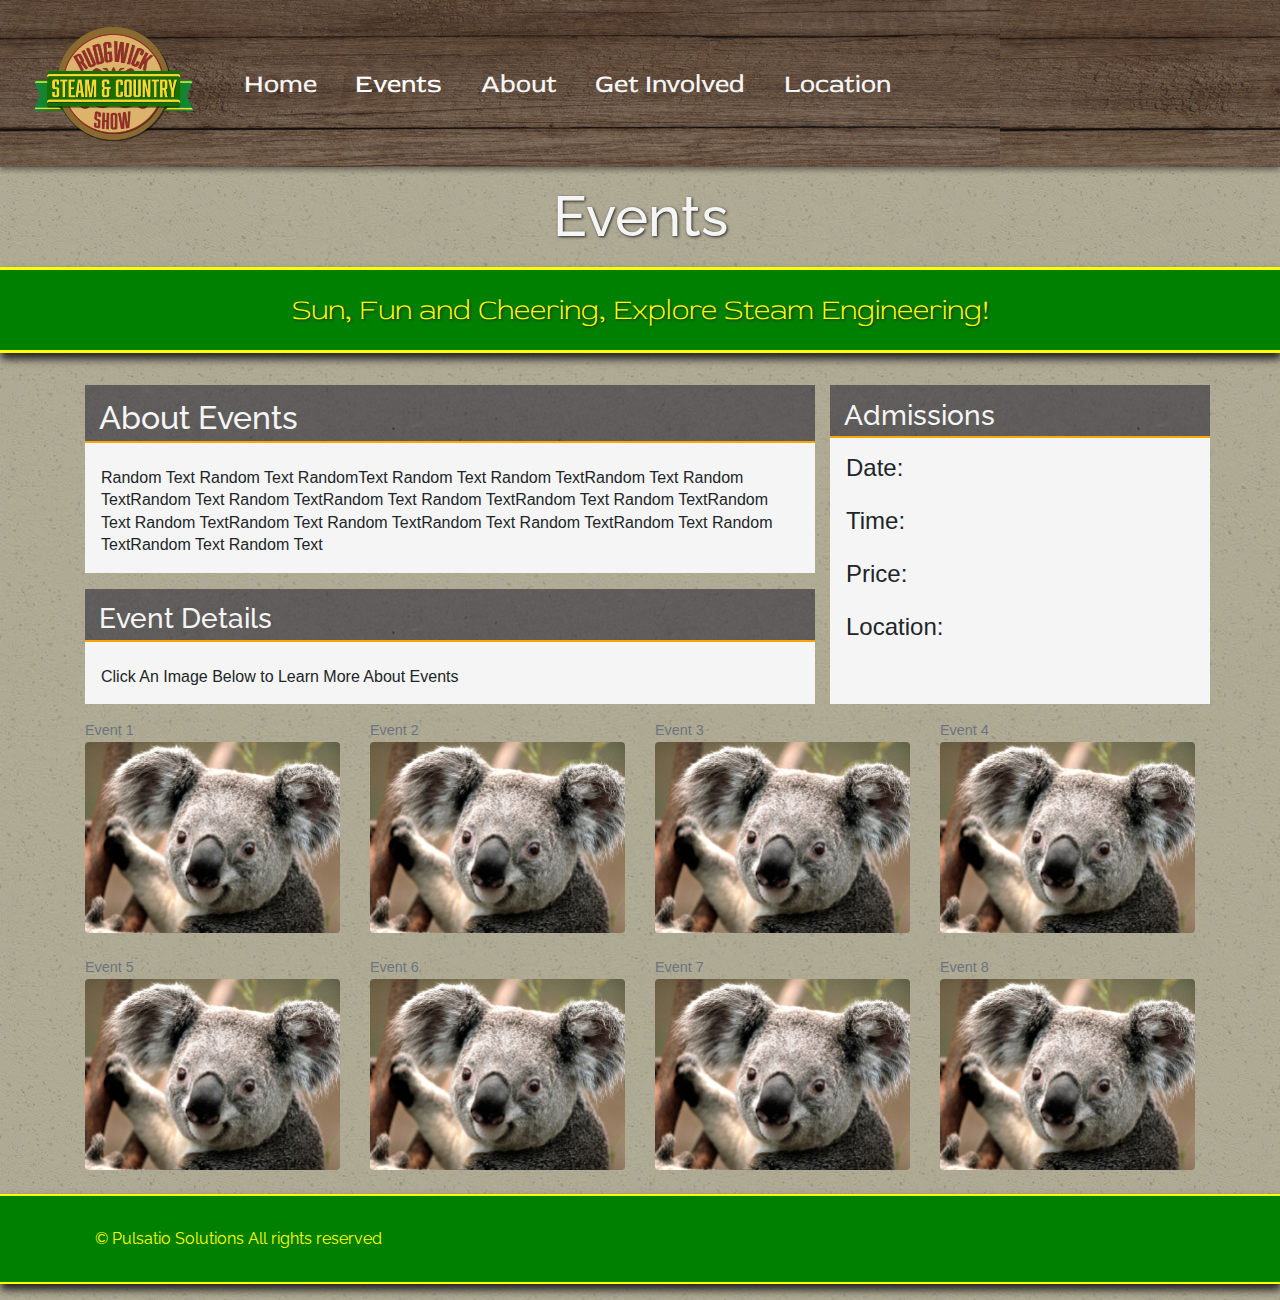
<file: rudgwickshow/events.html>
<!doctype html>
<html lang="en">
<head>
	<meta charset="utf-8">
    <meta name="viewport" content="width=device-width, initial-scale=1.0" />
	<title>Rudgwick Steam and Country Show | Events</title>
    <link rel="stylesheet" href="https://stackpath.bootstrapcdn.com/bootstrap/4.5.2/css/bootstrap.min.css" integrity="sha384-JcKb8q3iqJ61gNV9KGb8thSsNjpSL0n8PARn9HuZOnIxN0hoP+VmmDGMN5t9UJ0Z" crossorigin="anonymous">
    <link rel="preconnect" href="https://fonts.gstatic.com">
    <link href="https://fonts.googleapis.com/css2?family=Raleway&family=Red+Rose&display=swap" rel="stylesheet"> 
    <link rel="stylesheet" href="css/style.css">
</head>

<body>
    <header class="container">
        <div class="row">

        </div> 
    </header>  
    <nav class="navbar navbar-expand-sm navbar-dark bg-dark">
      <a class="navbar-brand" href="index.html"><img class="headlogo" src="img/rudgwick-logo.png" alt="Rudgwick Steam & Country Show"></a>
        <button class="navbar-toggler" type="button" data-toggle="collapse" data-target="#navbarNav" aria-controls="navbarNav" aria-expanded="false" aria-label="Toggle navigation">
          <span class="navbar-toggler-icon"></span>
        </button>
        <div class="collapse navbar-collapse" id="navbarNav">
          <ul class="navbar-nav">
            <li class="nav-item">
              <a class="nav-link" href="index.html">Home</a>
            </li>
            <li class="nav-item">
              <a class="nav-link active" href="#">Events <span class="sr-only">(current)</span></a>
            </li>
            <li class="nav-item">
              <a class="nav-link" href="about.html">About</a>
            </li>
            <li class="nav-item">
              <a class="nav-link" href="get_involved.html">Get Involved</a>
            </li>
            <li class="nav-item">
              <a class="nav-link" href="location.html">Location</a>
            </li>
            
          </ul>
        </div>
      </nav>
        <div class="jumbo-con">
            <h2 class="home-head">Events</h2>
          <div class="jumbotron">  
            <p class="lead">Sun, Fun and Cheering, Explore Steam Engineering!</p>
            </div>
        </div>
      
        <div class="container">
          <div class="row">
              <article class="col-lg-8">
                <section>
                    <h2>About Events</h2>
                    <p>Random Text Random Text RandomText Random Text Random TextRandom Text Random TextRandom Text Random TextRandom Text Random TextRandom Text Random TextRandom Text Random TextRandom Text Random TextRandom Text Random TextRandom Text Random TextRandom Text Random Text</p>
                </section>

                <section>
                    <h3>Event Details</h3>
                    <p class="event-text">Click An Image Below to Learn More About Events</p>
                </section>
              </article>
              
              <article class="col-lg-4">
                  <h3>Admissions</h3>
                <h4>Date: </h4>
                <h4>Time: </h4>
                <h4>Price: </h4>
                <h4>Location: </h4>
              </article>
          </div>
      </div>
      <div class="container">
        <div class=row>
            <figure class="figure col-lg-3">
              <figcaption class="figure-caption">Event 1</figcaption>
              <img id="event-img-1" src="img/koala.jpg" class="img-half float-start figure-img img-fluid rounded" alt="...">
            </figure>
            <figure class="figure col-lg-3">
              <figcaption class="figure-caption">Event 2</figcaption>
              <img id="event-img-2" src="img/koala.jpg" class="img-half float-center figure-img img-fluid rounded" alt="...">
            </figure>
            <figure class="figure col-lg-3">
              <figcaption class="figure-caption">Event 3</figcaption>
              <img id="event-img-3" src="img/koala.jpg" class="img-half float-center figure-img img-fluid rounded" alt="...">
            </figure>
            <figure class="figure col-lg-3">
              <figcaption class="figure-caption">Event 4</figcaption>
              <img id="event-img-4" src="img/koala.jpg" class="img-half float-end figure-img img-fluid rounded" alt="...">
            </figure>
        </div>
        <div class=row>
          <figure class="figure col-lg-3">
            <figcaption class="figure-caption">Event 5</figcaption>
            <img id="event-img-5" src="img/koala.jpg" class="img-half float-start figure-img img-fluid rounded" alt="...">
          </figure>
          <figure class="figure col-lg-3">
            <figcaption class="figure-caption">Event 6</figcaption>
            <img id="event-img-6" src="img/koala.jpg" class="img-half float-center figure-img img-fluid rounded" alt="...">
          </figure>
          <figure class="figure col-lg-3">
            <figcaption class="figure-caption">Event 7</figcaption>
            <img id="event-img-7" src="img/koala.jpg" class="img-half float-center figure-img img-fluid rounded" alt="...">
          </figure>
          <figure class="figure col-lg-3">
            <figcaption class="figure-caption">Event 8</figcaption>
            <img id="event-img-8" src="img/koala.jpg" class="img-half float-end figure-img img-fluid rounded" alt="...">
          </figure>
        </div>
      </div>
      <footer>
        <div class="col-lg-8">
          <p>&copy; Pulsatio Solutions All rights reserved</p>
        </div>
    </footer>
      
	<!-- attach jquery and popper (for tooltips and popover effects) files here -->
    <script src="https://code.jquery.com/jquery-3.5.1.slim.min.js" integrity="sha384-DfXdz2htPH0lsSSs5nCTpuj/zy4C+OGpamoFVy38MVBnE+IbbVYUew+OrCXaRkfj" crossorigin="anonymous"></script>
    <script src="https://cdn.jsdelivr.net/npm/popper.js@1.16.1/dist/umd/popper.min.js" integrity="sha384-9/reFTGAW83EW2RDu2S0VKaIzap3H66lZH81PoYlFhbGU+6BZp6G7niu735Sk7lN" crossorigin="anonymous"></script>
	<!-- attach bootstrap's js files here -->
    <script src="https://stackpath.bootstrapcdn.com/bootstrap/4.5.2/js/bootstrap.min.js" integrity="sha384-B4gt1jrGC7Jh4AgTPSdUtOBvfO8shuf57BaghqFfPlYxofvL8/KUEfYiJOMMV+rV" crossorigin="anonymous"></script>
	<!-- could attach own js files here -->
    <script src="js/script.js"></script>
</body>
</html>
</file>
<file: rudgwickshow/css/style.css>
/* my custom styling mobile first: */
body {background-image: url(../img/rice.png)}

p {padding: 1rem; line-height: 1.4;}

footer {
   background-color: green;
   color: yellow;
   font-family: 'Raleway','sans-serif';
   border-top: 2px yellow solid;
   border-bottom: 2px yellow solid;
   margin-bottom: 1rem;
   box-shadow: 1px 6px 8px #222;
}
/*-----------------------------------------------------------------*/
a:link {
   color: orange;
   font-family: 'Red Rose', 'cursive';
   padding: 1rem;
}
a:visited {color: darkgoldenrod;}

a:hover {color: rgb(255, 208, 115);}

a:active {color: coral;}

.navbar-dark .navbar-nav .nav-link{
   font-size: calc(.8em + 1vw);
   padding: calc(.25rem + 1vw);
   text-decoration: none;
   color: #f5f5f5;
   margin: 0 5px 0 0;
   position: relative;
}
.navbar-dark .navbar-nav .nav-link:before {
   position: absolute;
   top: 100%;
   left: 0;
   width: 100%;
   height: 3px;
   background-color: orange;
   content: '';
   transform: translateY(8px);
   opacity: 0;
   transition-property: opacity;
   transition-duration: .3s;
 }
 
 .navbar-dark .navbar-nav .nav-link:hover:before {
   transform: translateY(0);
   opacity: 1;
 }
/*-----------------------------------------------------------------*/
.navbar {box-shadow: 0px 3px 5px rgba(0, 0, 0, .4);}
.headlogo {width: calc(150px + 1vw);}

.bg-dark {background-image: url(../img/wood.jpg)!important;}

.jumbo-con {padding-top: 1rem;}

.jumbo-con h2 {
   text-align: center;
   font-size: calc(2.7em + 1vw); 
   font-family: 'Raleway', sans-serif;
   text-align: center;
   text-shadow: 1px 1px 3px #222;
   color: #f5f5f5;
}
.jumbotron p {
   font-family: 'Red Rose', 'cursive';
   text-align: center;
   font-size: calc(1em + 1vw);
   margin: 0!important;
   color: yellow;
}
.jumbotron {
   text-shadow: 1px 1px 3px #222;
   box-shadow: 1px 6px 8px #222;
   background-color: green;
   border-top: yellow 3px solid;
   border-bottom: yellow 3px solid;
   border-radius: 0;
   background-size: cover;
   padding: .25rem;
   margin: 1rem 0;
}

.col-lg-8 {margin-top: 1rem;}
.col-lg-8 h2, h3 {
   padding: .85rem 0 .25rem .85rem;
   background-image: url(../img/ricepaper.png);
   background-repeat: none;
   border-bottom: orange 2px solid;
   font-family: 'Raleway', 'sans-serif';
   color: #f5f5f5;
}
section {margin-bottom: 1rem; background-color: #f5f5f5;}
.col-lg-4 {
   background-color:#f5f5f5; 
   padding: 0;
   margin: 1rem 0;
}
.col-lg-4 h3 {padding: .85rem 0 .25rem .85rem;}

.col-lg-4 h4 {padding: .5rem 0 .5rem 1rem;}

.img-half {width: 100%;}
/*-----------------------------------------------------*/
@media screen and (min-width: 432px) {
   .navbar-dark .navbar-nav .nav-link{
      font-size: calc(.5em + 1vw);
}
@media screen and (min-width: 740px) {
   footer {
      background-color: none;
      padding-left: 4rem;
   }
   .navbar-dark .navbar-nav .nav-link{
      font-size: calc(.8em + 1vw);
}
}
</file>
